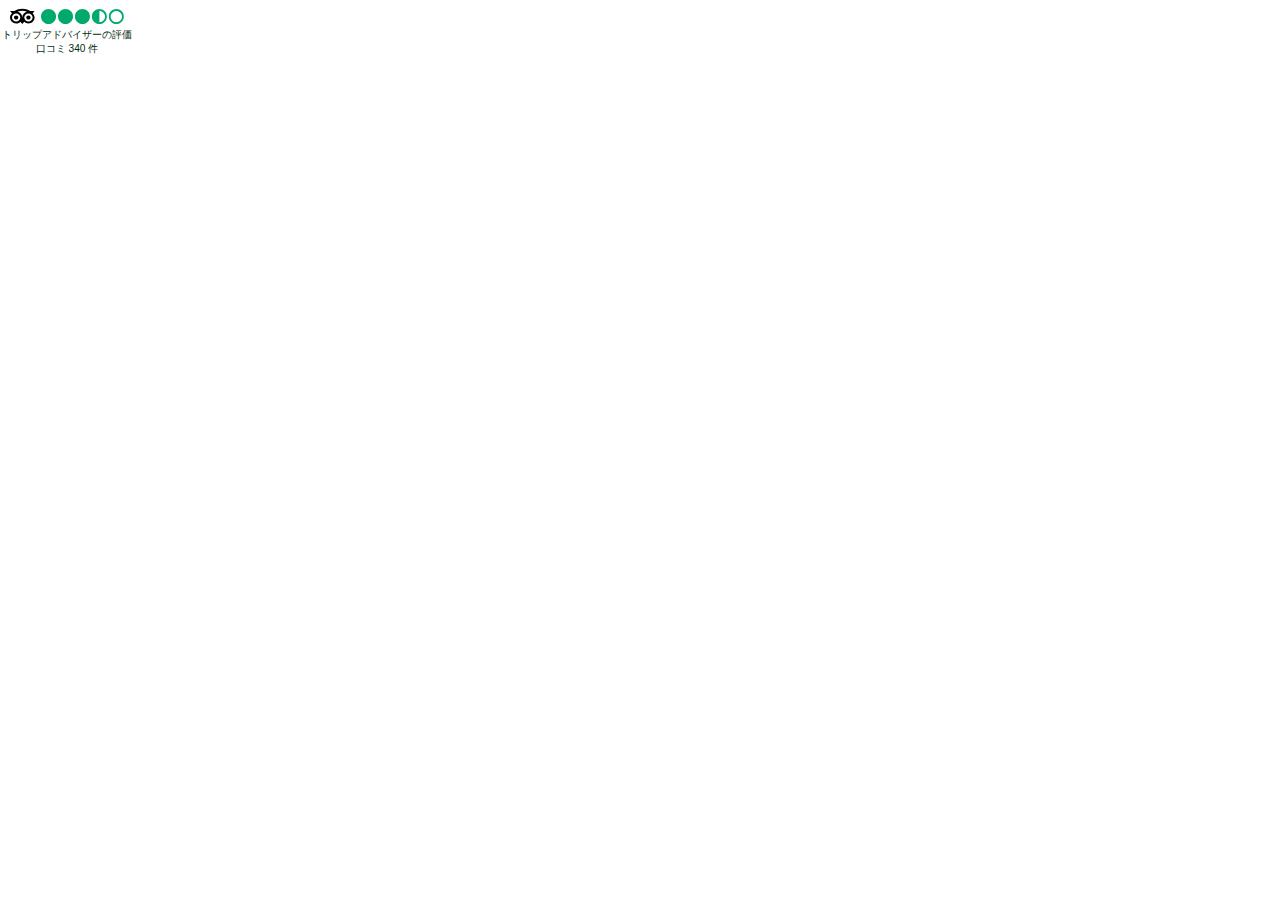
<file: 予約詳細 _ 国内線_files/WidgetEmbed-cdsLicensedRating(1).html>
<!DOCTYPE html PUBLIC "-//W3C//DTD HTML 4.01 Transitional//EN" "http://www.w3.org/TR/html4/loose.dtd">
<!-- saved from url=(0140)https://www.tripadvisor.com/WidgetEmbed-cdsLicensedRating?display=true&partnerId=206A2C0E46484820B4FB66FA0D898539&lang=ja&locationId=1077001 -->
<html><head><meta http-equiv="Content-Type" content="text/html; charset=UTF-8">

<meta http-equiv="imagetoolbar" content="no">
<meta name="robots" content="noindex, follow">
<meta name="viewport" content="initial-scale=1, maximum-scale=1, user-scalable=no">
<title>トリップアドバイザー</title>
<script type="text/javascript">
var CDNHOST = "http://static.tacdn.com";
var cdnHost = "http://static.tacdn.com";
if(window.location.protocol == 'https:')
{
CDNHOST = CDNHOST.replace("http:", "https:");
cdnHost = CDNHOST;
}
</script>
<link rel="stylesheet" type="text/css" media="screen" href="./t4b_widget_licensedrating-v22750007450a.css">
<script type="text/javascript" crossorigin="anonymous" src="./cdswidgets_ta-c-v23619778078a.js.ダウンロード" data-rup="widget/cdswidgets_ta"></script>
<script type="text/javascript">
var cookieDomain = ".tripadvisor.com";
</script>
<script type="text/javascript">
if(typeof define !== 'undefined') {
define('page-model', [], function () {
var model = {"session":{"analyticsInfo":{"evtCookiePUID":null,"cv1Key":null,"cv1Value":null,"promosStringForCurrentPageview":null,"cv47Key":null,"cv47Value":null,"enabled":true,"pageview":false,"trackerId":"UA-30198665-1","campaignParams":null,"customVariablesForSession":[{"variable":"Member","scope":3,"name":"Member","value":"-","slot":2},{"variable":"Pool","scope":3,"name":"Pool","value":"X","slot":6},{"variable":"Slice","scope":3,"name":"Slice","value":"2593","slot":7},{"variable":"MCID","scope":3,"name":"MCID","value":"ANA-36734","slot":18},{"variable":"PageType","scope":3,"name":"PageType","value":"Desktop Page","slot":21},{"variable":"DeviceType","scope":3,"name":"DeviceType","value":"Desktop","slot":22},{"variable":"IPGeo","scope":3,"name":"IPGeo","value":"Nagano-298565","slot":23},{"variable":"ProductType","scope":3,"name":"ProductType","value":"Browser","slot":24},{"variable":"WebServer","scope":3,"name":"WebServer","value":"web363a","slot":48}],"jsonForCurrentPageview":"{\"cv\":[[\"_deleteCustomVar\",1],[\"_deleteCustomVar\",47],[\"_setCustomVar\",11,\"Detail\",\"Kushiro Prince Hotel-301213\",3],[\"_setCustomVar\",20,\"PP\",\"--\",3],[\"_deleteCustomVar\",13],[\"_deleteCustomVar\",12],[\"_deleteCustomVar\",19],[\"_deleteCustomVar\",25],[\"_deleteCustomVar\",14],[\"_deleteCustomVar\",8],[\"_deleteCustomVar\",10]],\"url\":\"/WidgetEmbed-cdsLicensedRating\"}","pagePropertyStringForCurrentPageview":"","hasEvent":false,"jsonForEvent":null,"memberState":"-","domain":""},"lazyObf":"{\"given\":\"abcdefghijklmopqrsuvwxyzABCDEFGHIJKLMOPQRSUVWXYZ1234567890\", \"replace\":\"mopqrsuvwxyzabcdefghijklSUVWXYZABCDEFGHIJKLMOPQR4567890123\",\"token\":\"###Obf###\",\"validator\":\"<!-- amSZ03nt -->\"}","pageServlet":"WidgetEmbed","sessionId":"EB0F17C78407423BBC56E16C2DA030DD","cdnHost":"https://static.tacdn.com","quickSave":true,"isExternalReferral":false,"useERUserTracking":true,"cookieDomain":".tripadvisor.jp","uid":"85e8d473-e5f2-4071-b3e4-49574c1ab409","hasReferral":true,"posLocale":"ja","MEDIA_HTTP_BASE":"https://media-cdn.tripadvisor.com/media/","user_id":"","loggedIn":false,"securelyLoggedIn":false},"DUST_GLOBAL":{"IS_IELE8":false,"LOCALE":"ja","IS_IE10":false,"CDN_HOST":"https://static.tacdn.com","DEVICE":"desktop","IS_RTL":false,"LANG":"ja","DEBUG":false,"READ_ONLY":false,"POS_COUNTRY":294232},"JS_SECURITY_TOKEN":"TNI1625!AMEPOlRFdu0P55jJDMZo23imGz8HIKcQPGfVpJMwmZfUnDJCcDBGyh0xjA/pfGBBmX966Y2M+RhPaGB8B5kH0nkteBzlXjHXTB8mFpccaU7o/xF/2ayQAjyh8VGnBGTOdfdmo7u4A3NSPoOTF+OK4ImOAAqNjV9hgulyxJjHr/BGaLN/HWYhXPzVNsG83Pg+wA==","GEO_ID":"298147","hotelsInGeo":"46","LOC_ID":"301213","isMobile":false,"isRtl":false};
return model;
});
}
</script></head>

<body id="WIDGET" style="margin:0;padding:0; background-color:#fff;">
<div id="CDSLICRAT">
<a rel="nofollow" href="javascript:ta.cds.handleTALink(36734);doPopupWithSize(&#39;https://www.tripadvisor.jp/WidgetEmbed-cdspropertydetail?locationId=301213&amp;lang=ja&amp;partnerId=206A2C0E46484820B4FB66FA0D898539&amp;isTA=true&amp;format=html&amp;display=true&#39;, &#39;propdetail&#39;, 600, 600);"> <div id="CDSLICRAT-IMG">
<img src="./3.5-36734-2.svg" alt="バブル評価 5 段階中 3.7">
</div>
<div id="CDSLICRAT-TXT">トリップアドバイザーの評価</div>
<div id="CDSLICRAT-RAT">口コミ 340 件</div>
</a> </div>



</body><!--/ WIDGET--><!-- st: 14 dc: 0 sc: 7 --><!-- uid: 85e8d473-e5f2-4071-b3e4-49574c1ab409 --></html>
</file>
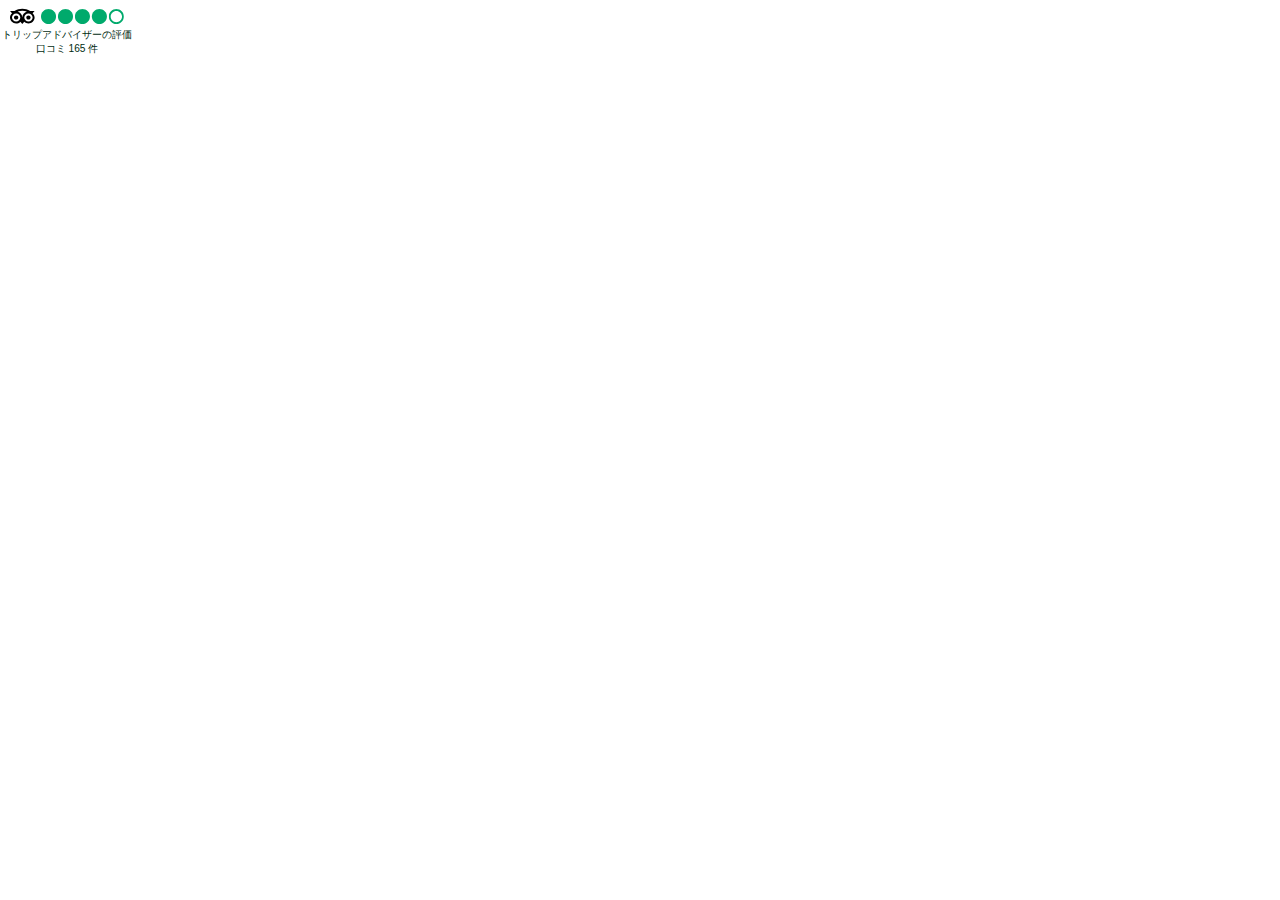
<file: 予約詳細 _ 国内線_files/WidgetEmbed-cdsLicensedRating(2).html>
<!DOCTYPE html PUBLIC "-//W3C//DTD HTML 4.01 Transitional//EN" "http://www.w3.org/TR/html4/loose.dtd">
<!-- saved from url=(0140)https://www.tripadvisor.com/WidgetEmbed-cdsLicensedRating?display=true&partnerId=206A2C0E46484820B4FB66FA0D898539&lang=ja&locationId=1069400 -->
<html><head><meta http-equiv="Content-Type" content="text/html; charset=UTF-8">

<meta http-equiv="imagetoolbar" content="no">
<meta name="robots" content="noindex, follow">
<meta name="viewport" content="initial-scale=1, maximum-scale=1, user-scalable=no">
<title>トリップアドバイザー</title>
<script type="text/javascript">
var CDNHOST = "http://static.tacdn.com";
var cdnHost = "http://static.tacdn.com";
if(window.location.protocol == 'https:')
{
CDNHOST = CDNHOST.replace("http:", "https:");
cdnHost = CDNHOST;
}
</script>
<link rel="stylesheet" type="text/css" media="screen" href="./t4b_widget_licensedrating-v22750007450a.css">
<script type="text/javascript" crossorigin="anonymous" src="./cdswidgets_ta-c-v23619778078a.js.ダウンロード" data-rup="widget/cdswidgets_ta"></script>
<script type="text/javascript">
var cookieDomain = ".tripadvisor.com";
</script>
<script type="text/javascript">
if(typeof define !== 'undefined') {
define('page-model', [], function () {
var model = {"session":{"analyticsInfo":{"promosStringForCurrentPageview":null,"cv47Key":null,"cv47Value":null,"cv1Key":null,"cv1Value":null,"evtCookiePUID":null,"memberState":"-","enabled":true,"jsonForEvent":null,"pageview":false,"trackerId":"UA-30198665-1","campaignParams":null,"customVariablesForSession":[{"variable":"Member","scope":3,"name":"Member","value":"-","slot":2},{"variable":"Pool","scope":3,"name":"Pool","value":"C","slot":6},{"variable":"Slice","scope":3,"name":"Slice","value":"2453","slot":7},{"variable":"MCID","scope":3,"name":"MCID","value":"ANA-36734","slot":18},{"variable":"PageType","scope":3,"name":"PageType","value":"Desktop Page","slot":21},{"variable":"DeviceType","scope":3,"name":"DeviceType","value":"Desktop","slot":22},{"variable":"IPGeo","scope":3,"name":"IPGeo","value":"Nagano-298565","slot":23},{"variable":"ProductType","scope":3,"name":"ProductType","value":"Browser","slot":24},{"variable":"WebServer","scope":3,"name":"WebServer","value":"web117a","slot":48}],"jsonForCurrentPageview":"{\"cv\":[[\"_deleteCustomVar\",1],[\"_deleteCustomVar\",47],[\"_setCustomVar\",11,\"Detail\",\"Kushiro Century  Castle Hotel-1091158\",3],[\"_setCustomVar\",20,\"PP\",\"--\",3],[\"_deleteCustomVar\",13],[\"_deleteCustomVar\",12],[\"_deleteCustomVar\",19],[\"_deleteCustomVar\",25],[\"_deleteCustomVar\",14],[\"_deleteCustomVar\",8],[\"_deleteCustomVar\",10]],\"url\":\"/WidgetEmbed-cdsLicensedRating\"}","pagePropertyStringForCurrentPageview":"","hasEvent":false,"domain":""},"lazyObf":"{\"given\":\"abcdefghijklmopqrsuvwxyzABCDEFGHIJKLMOPQRSUVWXYZ1234567890\", \"replace\":\"mopqrsuvwxyzabcdefghijklSUVWXYZABCDEFGHIJKLMOPQR4567890123\",\"token\":\"###Obf###\",\"validator\":\"<!-- amSZ03nt -->\"}","pageServlet":"WidgetEmbed","sessionId":"F9CACABBF6C84BFDBFCB0E8A580A0140","cdnHost":"https://static.tacdn.com","quickSave":true,"isExternalReferral":false,"useERUserTracking":true,"cookieDomain":".tripadvisor.jp","uid":"02371bf5-307c-4230-966e-98f511e13410","hasReferral":true,"posLocale":"ja","MEDIA_HTTP_BASE":"https://media-cdn.tripadvisor.com/media/","user_id":"","loggedIn":false,"securelyLoggedIn":false},"DUST_GLOBAL":{"IS_IELE8":false,"LOCALE":"ja","IS_IE10":false,"CDN_HOST":"https://static.tacdn.com","DEVICE":"desktop","IS_RTL":false,"LANG":"ja","DEBUG":false,"READ_ONLY":false,"POS_COUNTRY":294232},"JS_SECURITY_TOKEN":"TNI1625!AJI6ngx8n0SG1PZmWJQUEfAdr8Vhnu6Gk4+mkBN3gyFGtkYf3xiqY9o79yFvmtvlYZMolIuvunajM3NGqVrXR1SJiu781P1cZ8uoo1L0GHzW+nEvwLNmPuql/Xzq0T4p6P26GNSqTCVqGZ5dZjpPUM/3wWbhkQ4xJMVfZcXKpfDNkBfPf2Ma0xV/Z06uEfUcQA==","GEO_ID":"298147","hotelsInGeo":"46","LOC_ID":"1091158","isMobile":false,"isRtl":false};
return model;
});
}
</script></head>

<body id="WIDGET" style="margin:0;padding:0; background-color:#fff;">
<div id="CDSLICRAT">
<a rel="nofollow" href="javascript:ta.cds.handleTALink(36734);doPopupWithSize(&#39;https://www.tripadvisor.jp/WidgetEmbed-cdspropertydetail?locationId=1091158&amp;lang=ja&amp;partnerId=206A2C0E46484820B4FB66FA0D898539&amp;isTA=true&amp;format=html&amp;display=true&#39;, &#39;propdetail&#39;, 600, 600);"> <div id="CDSLICRAT-IMG">
<img src="./4.0-36734-2.svg" alt="バブル評価 5 段階中 4.2">
</div>
<div id="CDSLICRAT-TXT">トリップアドバイザーの評価</div>
<div id="CDSLICRAT-RAT">口コミ 165 件</div>
</a> </div>



</body><!--/ WIDGET--><!-- st: 14 dc: 0 sc: 6 --><!-- uid: 02371bf5-307c-4230-966e-98f511e13410 --></html>
</file>
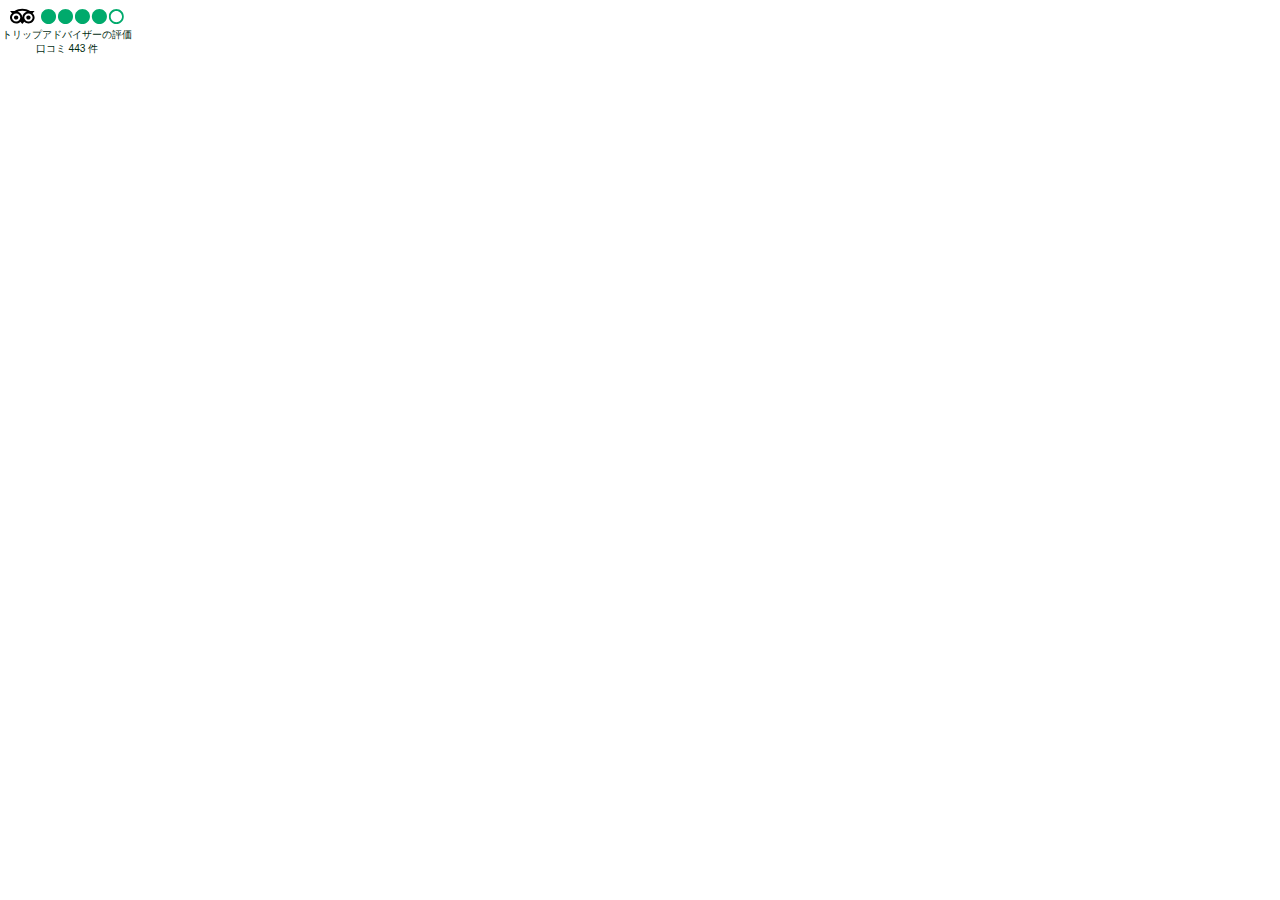
<file: 予約詳細 _ 国内線_files/WidgetEmbed-cdsLicensedRating.html>
<!DOCTYPE html PUBLIC "-//W3C//DTD HTML 4.01 Transitional//EN" "http://www.w3.org/TR/html4/loose.dtd">
<!-- saved from url=(0140)https://www.tripadvisor.com/WidgetEmbed-cdsLicensedRating?display=true&partnerId=206A2C0E46484820B4FB66FA0D898539&lang=ja&locationId=1076901 -->
<html><head><meta http-equiv="Content-Type" content="text/html; charset=UTF-8">

<meta http-equiv="imagetoolbar" content="no">
<meta name="robots" content="noindex, follow">
<meta name="viewport" content="initial-scale=1, maximum-scale=1, user-scalable=no">
<title>トリップアドバイザー</title>
<script type="text/javascript">
var CDNHOST = "http://static.tacdn.com";
var cdnHost = "http://static.tacdn.com";
if(window.location.protocol == 'https:')
{
CDNHOST = CDNHOST.replace("http:", "https:");
cdnHost = CDNHOST;
}
</script>
<link rel="stylesheet" type="text/css" media="screen" href="./t4b_widget_licensedrating-v22750007450a.css">
<script type="text/javascript" crossorigin="anonymous" src="./cdswidgets_ta-c-v23619778078a.js.ダウンロード" data-rup="widget/cdswidgets_ta"></script>
<script type="text/javascript">
var cookieDomain = ".tripadvisor.com";
</script>
<script type="text/javascript">
if(typeof define !== 'undefined') {
define('page-model', [], function () {
var model = {"session":{"analyticsInfo":{"promosStringForCurrentPageview":null,"cv47Key":null,"cv47Value":null,"cv1Key":null,"cv1Value":null,"evtCookiePUID":null,"memberState":"-","enabled":true,"hasEvent":false,"jsonForEvent":null,"pageview":false,"trackerId":"UA-30198665-1","campaignParams":null,"customVariablesForSession":[{"variable":"Member","scope":3,"name":"Member","value":"-","slot":2},{"variable":"Pool","scope":3,"name":"Pool","value":"X","slot":6},{"variable":"Slice","scope":3,"name":"Slice","value":"2565","slot":7},{"variable":"MCID","scope":3,"name":"MCID","value":"ANA-36734","slot":18},{"variable":"PageType","scope":3,"name":"PageType","value":"Desktop Page","slot":21},{"variable":"DeviceType","scope":3,"name":"DeviceType","value":"Desktop","slot":22},{"variable":"IPGeo","scope":3,"name":"IPGeo","value":"Nagano-298565","slot":23},{"variable":"ProductType","scope":3,"name":"ProductType","value":"Browser","slot":24},{"variable":"WebServer","scope":3,"name":"WebServer","value":"web496a","slot":48}],"jsonForCurrentPageview":"{\"cv\":[[\"_deleteCustomVar\",1],[\"_deleteCustomVar\",47],[\"_setCustomVar\",11,\"Detail\",\"ANA Crowne Plaza Kushiro by IHG-300450\",3],[\"_setCustomVar\",20,\"PP\",\"--\",3],[\"_deleteCustomVar\",13],[\"_deleteCustomVar\",12],[\"_deleteCustomVar\",19],[\"_deleteCustomVar\",25],[\"_deleteCustomVar\",14],[\"_deleteCustomVar\",8],[\"_deleteCustomVar\",10]],\"url\":\"/WidgetEmbed-cdsLicensedRating\"}","pagePropertyStringForCurrentPageview":"","domain":""},"lazyObf":"{\"given\":\"abcdefghijklmopqrsuvwxyzABCDEFGHIJKLMOPQRSUVWXYZ1234567890\", \"replace\":\"mopqrsuvwxyzabcdefghijklSUVWXYZABCDEFGHIJKLMOPQR4567890123\",\"token\":\"###Obf###\",\"validator\":\"<!-- amSZ03nt -->\"}","pageServlet":"WidgetEmbed","sessionId":"B58A79CFCF7840BEA14876D159B19C91","cdnHost":"https://static.tacdn.com","quickSave":true,"isExternalReferral":false,"useERUserTracking":true,"cookieDomain":".tripadvisor.jp","uid":"3006a257-ade1-4128-8f99-111d695d4b8a","hasReferral":true,"posLocale":"ja","MEDIA_HTTP_BASE":"https://media-cdn.tripadvisor.com/media/","user_id":"","loggedIn":false,"securelyLoggedIn":false},"DUST_GLOBAL":{"IS_IELE8":false,"LOCALE":"ja","IS_IE10":false,"CDN_HOST":"https://static.tacdn.com","DEVICE":"desktop","IS_RTL":false,"LANG":"ja","DEBUG":false,"READ_ONLY":false,"POS_COUNTRY":294232},"JS_SECURITY_TOKEN":"TNI1625!AE4NzUDz9upRCi0uTA6KcqbsYqBHys477KTuK3GxcJJZP/l58QtEvaygqL4LIGDKhf0H82b/KpJRFeQ0FJr3MlHSbmPofS0G7rJlqbDu7BZhutez96IN5CeO/qB+/B0KQY9S4rbPbNH4vmaDm7OncpV7ggHlIhsDBWgL9cYM6ANF/cqVr/v69Bif70nCE7rzNQ==","GEO_ID":"298147","hotelsInGeo":"46","LOC_ID":"300450","isMobile":false,"isRtl":false};
return model;
});
}
</script></head>

<body id="WIDGET" style="margin:0;padding:0; background-color:#fff;">
<div id="CDSLICRAT">
<a rel="nofollow" href="javascript:ta.cds.handleTALink(36734);doPopupWithSize(&#39;https://www.tripadvisor.jp/WidgetEmbed-cdspropertydetail?locationId=300450&amp;lang=ja&amp;partnerId=206A2C0E46484820B4FB66FA0D898539&amp;isTA=true&amp;format=html&amp;display=true&#39;, &#39;propdetail&#39;, 600, 600);"> <div id="CDSLICRAT-IMG">
<img src="./4.0-36734-2.svg" alt="バブル評価 5 段階中 4.2">
</div>
<div id="CDSLICRAT-TXT">トリップアドバイザーの評価</div>
<div id="CDSLICRAT-RAT">口コミ 443 件</div>
</a> </div>



</body><!--/ WIDGET--><!-- st: 14 dc: 0 sc: 6 --><!-- uid: 3006a257-ade1-4128-8f99-111d695d4b8a --></html>
</file>
<file: 予約詳細 _ 国内線_files/t4b_widget_licensedrating-v22750007450a.css>
.landerHeader{font-size:42px;color:#666}.title1{font-size:24px;color:#666}.title2{font-size:18px;color:#666}.title3{font-size:16px;color:#666}.title4{font-size:14px;color:#666}.bodyCopy{font-size:13px;color:#666}.bodyCopy.link{color:#069;cursor:pointer}.formLabel{font-size:13px;color:#666}.tableHeader{font-size:11px;color:#666}.hyperLink{font-size:13px;color:#069;cursor:pointer}.hyperLink.free{text-decoration:underline;font-size:11px}.keyLabel{font-size:11px;color:#666}.chartLabel{font-size:10px;color:#666}.orangeText{color:#ef6945}.greenText{color:#00ab42}.redText{color:#c32d0a}.semibold{font-weight:600}.t4b-button{border:1px solid #069;background-color:#fff;color:#069;font-size:18px;padding:10px 30px;display:inline-block;cursor:pointer;text-decoration:none}.t4b-button.orangeSolid{background-color:#ef6945;border-color:#ef6945;color:#fff}.t4b-button.orangeOutline{color:#ef6945;border-color:#ef6945;background-color:#fff}.t4b-button.orangeSolid:hover{background-color:#eb4316}.t4b-button.orangeOutline:hover{background-color:hsla(0,0%,94.9%,.5)}.t4b-button.darkBlueSolid{background-color:#134c75;border-color:#134c75;color:#fff}.t4b-button.darkBlueOutline{background-color:#fff;border-color:#134c75;color:#134c75}.t4b-button.darkBlueSolid:hover{background-color:#006dac}.t4b-button.darkBlueOutline:hover{background-color:hsla(0,0%,94.9%,.5)}.t4b-button.secondary{padding:10px 24px;font-size:15px}.t4b-button.tertiary{padding:10px 12px;font-size:11px;font-family:inherit;text-transform:uppercase}.t4b-button.ta-green{background-color:#fff;border-color:#00ab42;color:#00ab42}.t4b-button.ta-green:hover,.t4b-button.ta-greenSolid{background-color:#00ab42;border-color:#00ab42;color:#fff}.t4b-button.ta-accessibleGreenSolid{background-color:#002b11;color:#fff}.t4b-button.ta-greenSolid:hover{background-color:#00ab42}.t4b-button.inactive,.t4b-button:disabled{opacity:.5;cursor:default}.t4b-button.yellow{border-color:#ffef0e #e4a000 #e4a000 #ffef0e;background-color:#ffef0e;color:#002b11;font-family:inherit;font-weight:700;font-size:16px}.t4b-button.black{background-color:#002b11;border-color:#002b11;color:#fff}#CDSLICRAT{background-color:transparent;border:medium none;font-family:Trip Sans VF,Trip Sans,Arial,sans-serif;font-size:12px;height:auto;margin:0;outline:medium none;padding:0;position:relative;text-align:center;width:134px;height:60px}#CDSLICRAT,#CDSLICRAT a,#CDSLICRAT a:hover{text-decoration:none}#CDSLICRAT img{border-style:none}#CDSLICRAT.border{border:1px solid #002b11}#CDSLICRAT-RAT,#CDSLICRAT-RAT .none,.none #CDSLICRAT-RAT{font-size:.85em;padding-bottom:7px;color:#002b11}#CDSLICRAT-IMG{padding-top:7px}#CDSLICRAT-IMG img{height:19px;vertical-align:middle;width:114px}#CDSLICRAT-TXT{font-size:.85em;color:#002b11;padding:2px 0 0}#CDSWIDERR.widErrBx{width:134px;height:60px;position:relative;overflow:hidden;font:normal Trip Sans VF,Trip Sans,Arial,sans-serif;color:#333;text-align:left;margin:0;padding:0}#CDSWIDERR.widErrBx .widErrData{margin:1px;padding:0 0 0;background-color:#fff;position:relative;top:0;left:0}#CDSWIDERR.widErrBx .widErrData .widErrBranding{position:relative;top:0;left:0;z-index:0}#CDSWIDERR.widErrBx .widErrData .widErrBranding dl{margin:0;padding:4px 7px}#CDSWIDERR.widErrBx .widErrData .widErrBranding dt img{margin-top:3px;width:67%;height:auto}#CDSWIDERR.widErrBx .widErrData .widErrBranding dd{margin:1px 1px 0;font-style:italic;font-size:9px}#CDSWIDERR.widErrBx .widErrData .widErrComponent{width:130px;height:35px}#CDSWIDERR.widErrBx .widErrData .widErrComponent p{font-family:Trip Sans VF,Trip Sans,Arial,sans-serif;color:#333;line-height:1.125em;margin:-4px 0 0 9px;padding:1px 0;text-align:left}#CDSWIDERR.widErrBx .widErrLegal{margin:2px 2px 1px;font-size:9px;color:#333}#CDSWIDERR.widErrBx .widErrLegal.widErrja{margin:1px;font-size:8px;color:#333}#WIDGET_ERR_IMAGE_LINK a,#WIDGET_ERR_IMAGE_LINK img{width:100px}
</file>
